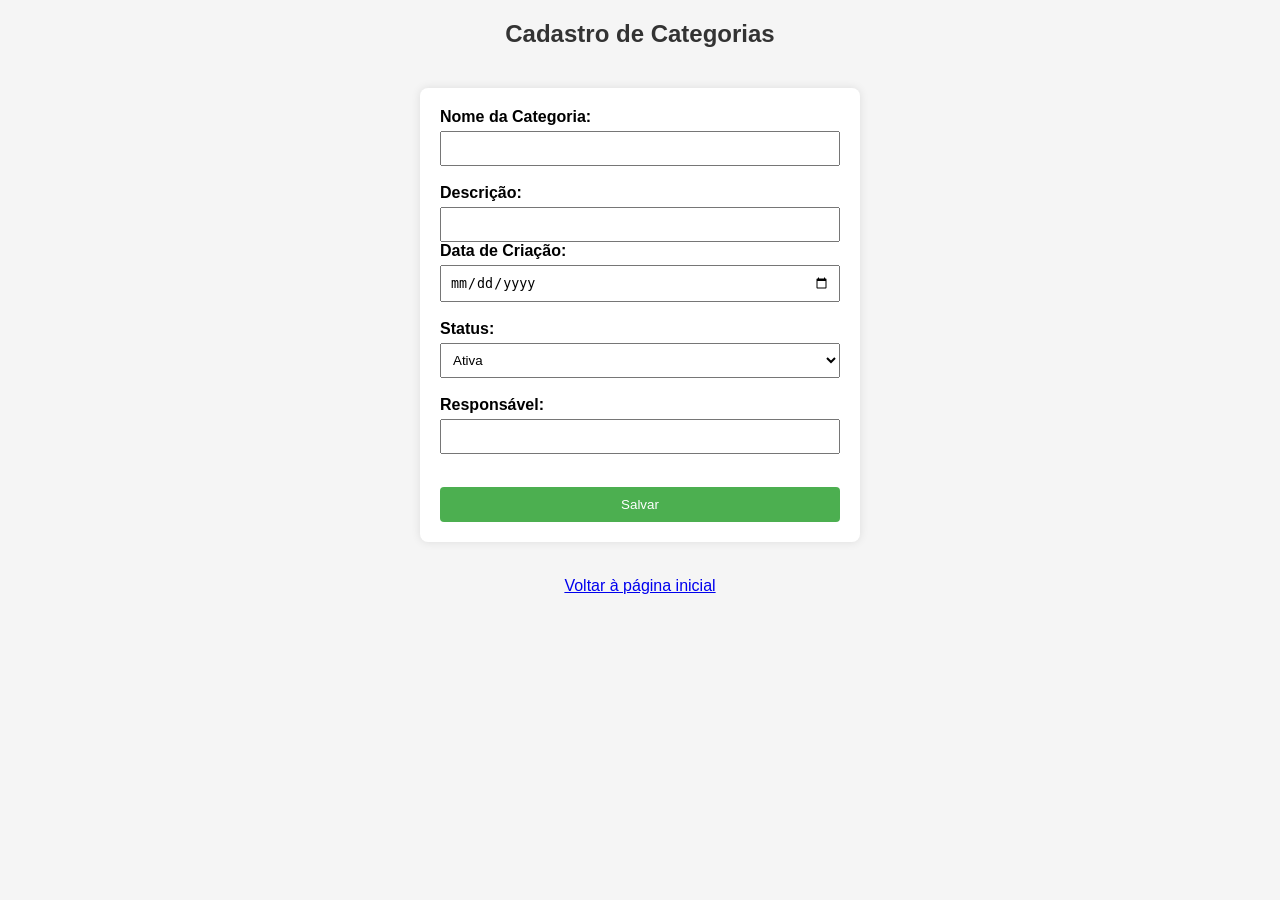
<file: frontend/categorias.html>
<!DOCTYPE html>
<html lang="pt-BR">
<head>
  <meta charset="UTF-8">
  <title>Cadastro de Categorias</title>
  <link rel="stylesheet" href="../styles.css">
  <script src="../backend/script.js" defer></script>
</head>
<body>
  <h2>Cadastro de Categorias</h2>
  <form id="formCategoria">
    <div>
      <label>Nome da Categoria:</label>
      <input type="text" id="nomeCategoria" required><br><br>

      <label>Descrição:</label>
      <input type="text" id="descricao" required><br>
    </div>

    <div>
      <label>Data de Criação:</label>
      <input type="date" id="dataCriacao" required><br><br>

    <label>Status:</label>
    <select id="status"><option>Ativa</option><option>Inativa</option></select><br>
  </div><br>

    <div>
      <label>Responsável:</label>
      <input type="text" id="responsavel" required><br><br>

    <button type="submit">Salvar</button></div>
  </form>
  <a href="index.html">Voltar à página inicial</a>
</body>
</html>
</file>
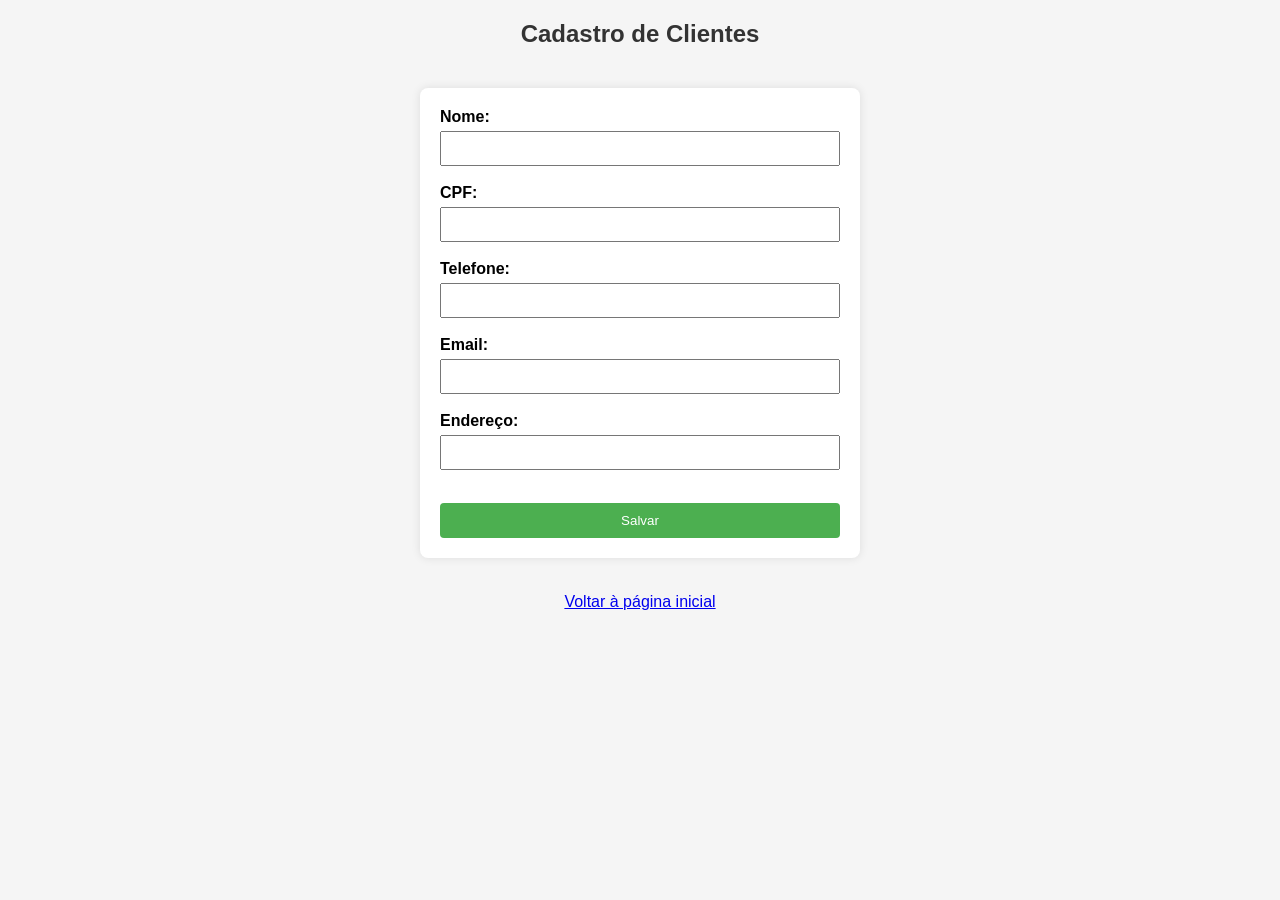
<file: frontend/clientes.html>
<!DOCTYPE html>
<html lang="pt-BR">
<head>
  <meta charset="UTF-8">
  <title>Cadastro de Clientes</title>
  <link rel="stylesheet" href="../styles.css">
  <script src="../backend/script.js" defer></script>
</head>
<body>
  <h2>Cadastro de Clientes</h2>
  <form id="formCliente">
    <label>Nome:</label>
    <input type="text" id="nomeCliente" required><br><br>

    <label>CPF:</label>
    <input type="text" id="cpf" required><br><br>

    <label>Telefone:</label>
    <input type="text" id="telefoneCliente" required><br><br>

    <label>Email:</label>
    <input type="email" id="emailCliente" required><br><br>

    <label>Endereço:</label>
    <input type="text" id="enderecoCliente" required><br><br>
    
    <button type="submit">Salvar</button>
  </form>
  <a href="index.html">Voltar à página inicial</a>
</body>
</html>
</file>
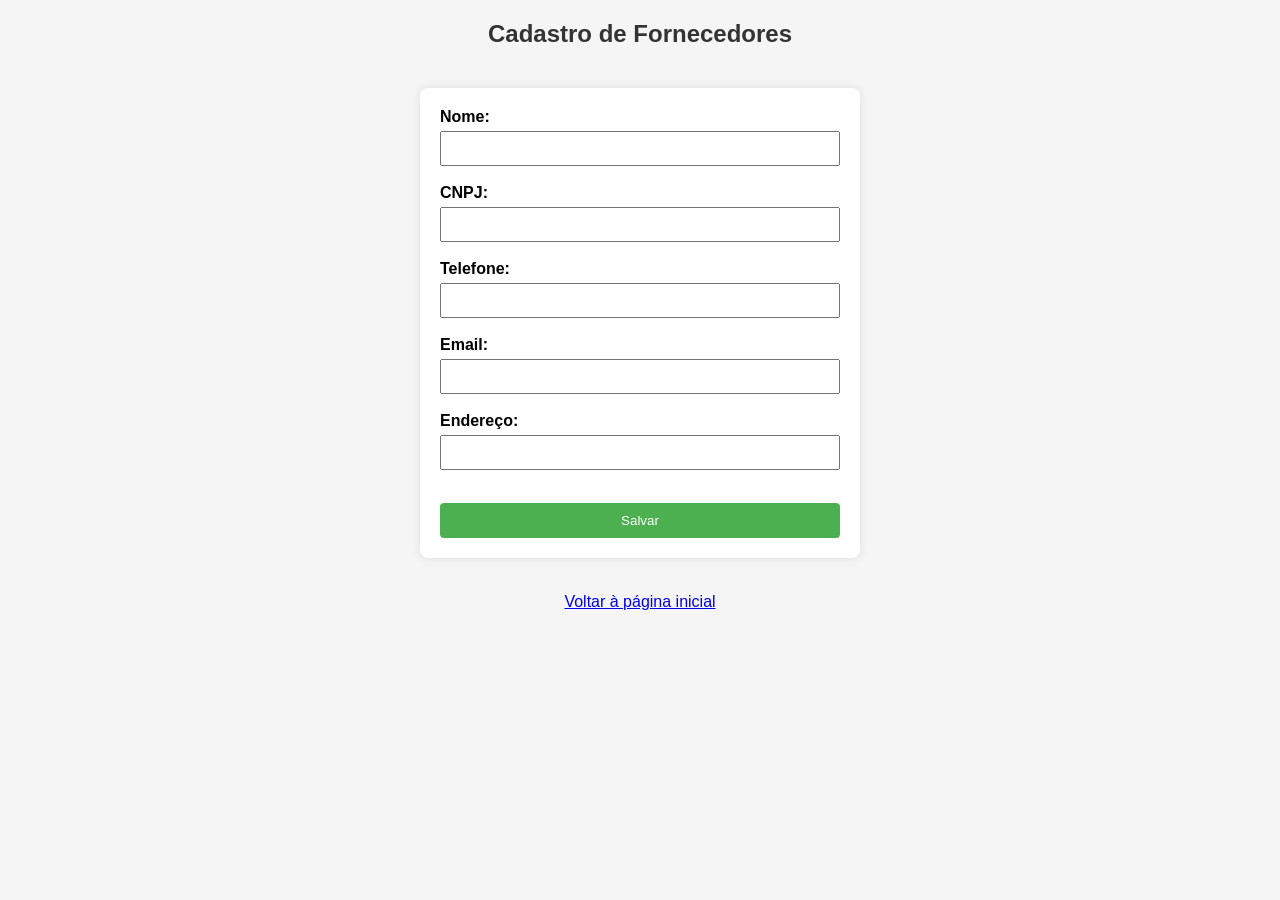
<file: frontend/fornecedores.html>
<!DOCTYPE html>
<html lang="pt-BR">
<head>
  <meta charset="UTF-8">
  <title>Cadastro de Fornecedores</title>
  <link rel="stylesheet" href="../styles.css">
  <script src="../backend/script.js" defer></script>
</head>
<body>
  <h2>Cadastro de Fornecedores</h2>
  <form id="formFornecedor">
    <label>Nome:</label>
    <input type="text" id="nomeFornecedor" required><br><br>

    <label>CNPJ:</label>
    <input type="text" id="cnpj" required><br><br>

    <label>Telefone:</label>
    <input type="text" id="telefone" required><br><br>

    <label>Email:</label>
    <input type="email" id="email" required><br><br>

    <label>Endereço:</label>
    <input type="text" id="endereco" required><br><br>

    <button type="submit">Salvar</button>
  </form>
  <a href="index.html">Voltar à página inicial</a>
</body>
</html>
</file>
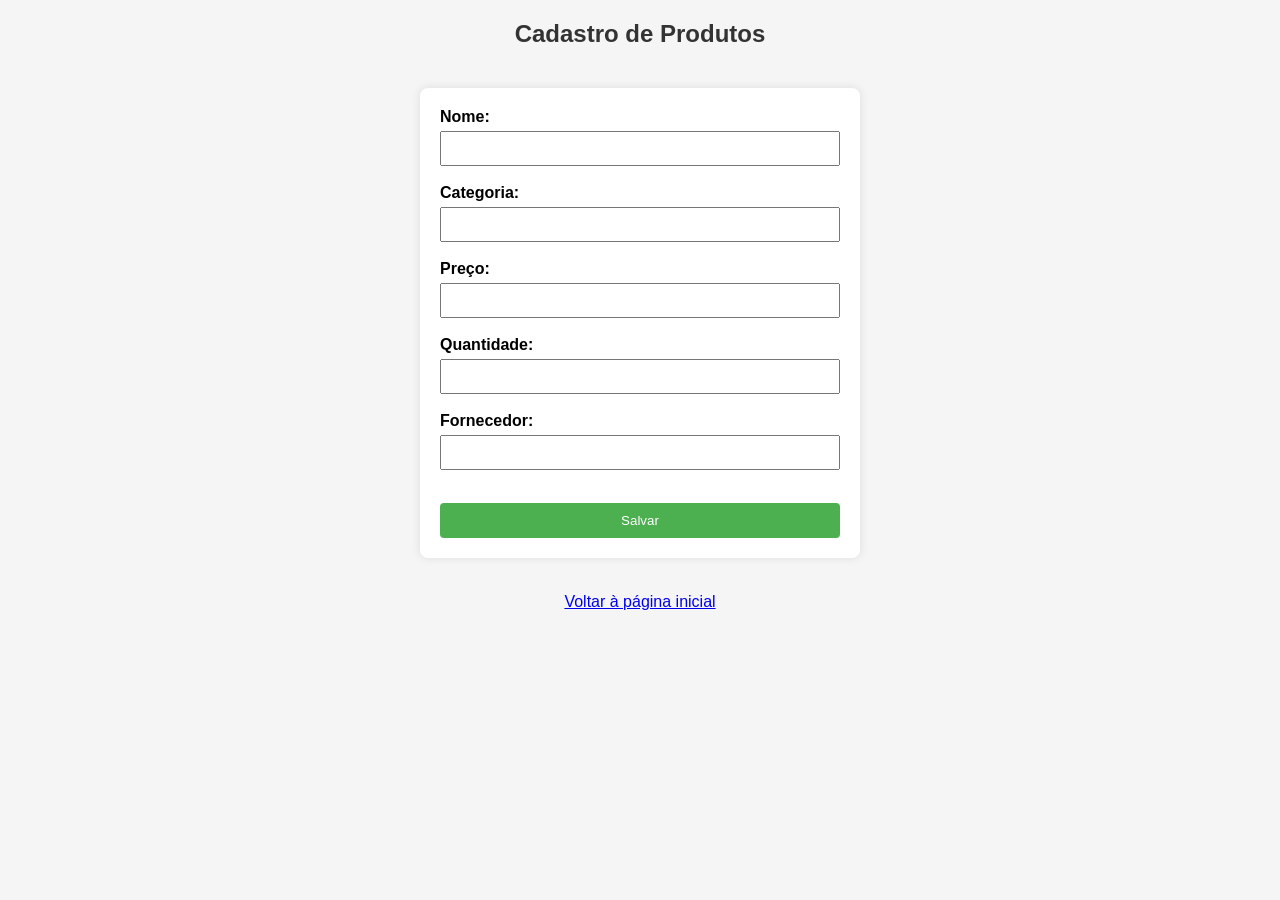
<file: frontend/produtos.html>
<!DOCTYPE html>
<html lang="pt-BR">
<head>
  <meta charset="UTF-8">
  <title>Cadastro de Produtos</title>
    <link rel="stylesheet" href="../styles.css">
  <script src="../backend/script.js" defer></script>
</head>
<body>
  <h2>Cadastro de Produtos</h2>
  <form id="formProduto">
    <label>Nome:</label>
    <input type="text" id="nome" required><br><br>

    <label>Categoria:</label>
    <input type="text" id="categoria" required><br><br>
    
    <label>Preço:</label>
    <input type="number" id="preco" required><br><br>

    <label>Quantidade:</label>
    <input type="number" id="quantidade" required><br><br>

    <label>Fornecedor:</label>
    <input type="text" id="fornecedor" required><br><br>
    <button type="submit">Salvar</button>
  </form>
  <a href="index.html">Voltar à página inicial</a>
</body>
</html>
</file>
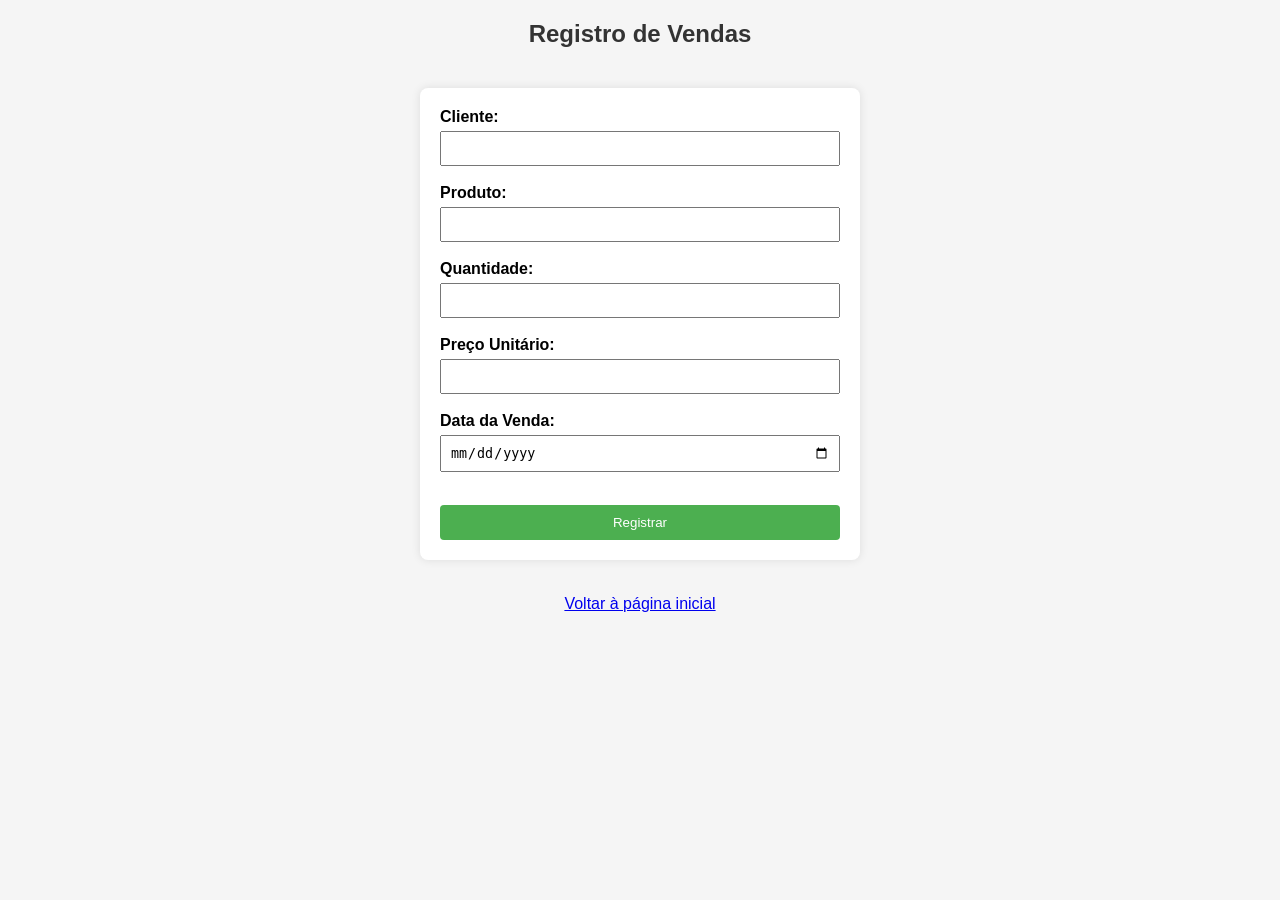
<file: frontend/vendas.html>
<!DOCTYPE html>
<html lang="pt-BR">
<head>
  <meta charset="UTF-8">
  <title>Registro de Vendas</title>
  <link rel="stylesheet" href="../styles.css">
  <script src="../backend/script.js" defer></script>
</head>
<body>
  <h2>Registro de Vendas</h2>
  <form id="formVenda">

    <label>Cliente:</label>
    <input type="text" id="clienteVenda" required><br><br>

    <label>Produto:</label>
    <input type="text" id="produtoVenda" required><br><br>

    <label>Quantidade:</label>
    <input type="number" id="quantidadeVenda" required><br><br>

    <label>Preço Unitário:</label>
    <input type="number" id="precoUnitario" required><br> <br>

    <label>Data da Venda:</label>
    <input type="date" id="dataVenda" required><br> <br>
    <button type="submit">Registrar</button>

  </form>
  <a href="index.html">Voltar à página inicial</a>
</body>
</html>
</file>
<file: styles.css>
body {
  font-family: Arial, sans-serif;
  margin: 0;
  background-color: #f5f5f5;
  display: flex;
  flex-direction: column;
  align-items: center;
}

h1, h2 {
  color: #333;
  text-align: center;
}

form {
  background: #fff;
  padding: 20px;
  border-radius: 8px;
  width: 400px;
  margin: 20px auto;
  box-shadow: 0 0 10px rgba(0,0,0,0.1);
}

.form-group {
  margin-bottom: 15px;
}

label {
  display: block;
  margin-bottom: 5px;
  font-weight: bold;
}

input, select {
  width: 100%;
  padding: 8px;
  box-sizing: border-box;
}

button {
  margin-top: 15px;
  padding: 10px;
  width: 100%;
  background: #4CAF50;
  color: white;
  border: none;
  border-radius: 4px;
  cursor: pointer;
}

button:hover {
  background: #45a049;
}

a {
  display: block;
  text-align: center;
  margin-top: 15px;
}

nav ul {
  list-style: none;
  padding: 0;
  display: flex;
  gap: 20px;
  justify-content: center;
  background: #333;
}

nav ul li a {
  color: white;
  text-decoration: none;
  padding: 10px 15px;
  display: block;
}

nav ul li a:hover {
  background: #4CAF50;
  border-radius: 4px;
}
</file>
